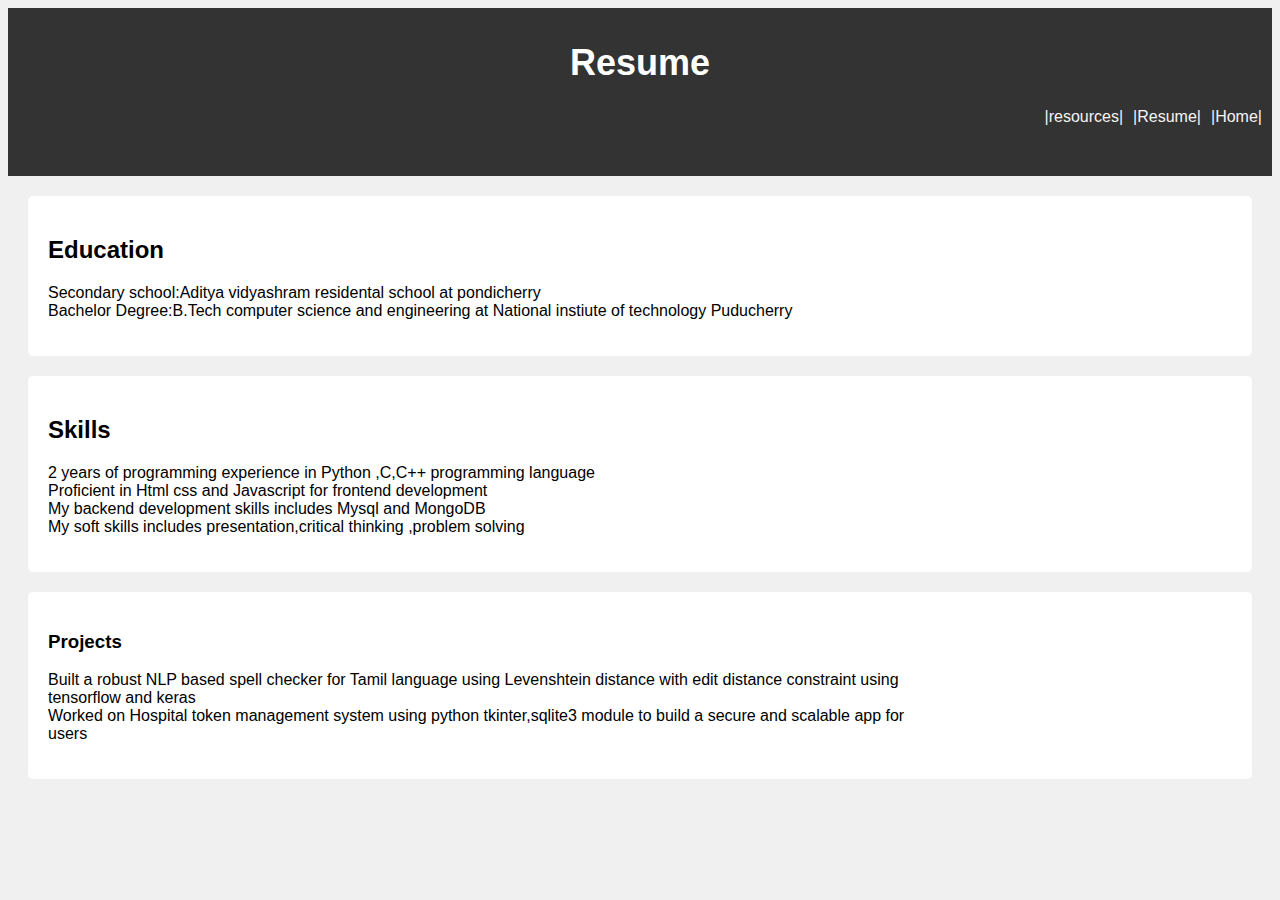
<file: resume.html>
<!DOCTYPE html>
<html lang="en">
<head>
    <meta charset="UTF-8">
    <meta name="viewport" content="width=device-width, initial-scale=1.0">
    <link rel="stylesheet" href="resume.css">
    <title>Resume</title>
</head>
<body>
<header>
<h1>
Resume
</h1>
<nav>
    <ul>
        <ul class="nobullets">
          
            <ul class="nobullets">
                <li class="home"><a href="main.html">|Home|</a></li>
                <li class="res"><a href="resume.html" >|Resume|</a></li>
                <li class="resources"><a href="resource.html">|resources|</a></li>
            </ul>
<ul>
</nav>
</header> 
<section class="Education">
<h2>Education</h2>
<p>Secondary school:Aditya vidyashram residental school at pondicherry<br>Bachelor Degree:B.Tech computer science and engineering at National instiute of technology Puducherry
<br></p>
</section>
<section class="Education">
    <h2>Skills</h2>
    <p>2 years of programming experience  in Python ,C,C++ programming language<br>Proficient in Html css and Javascript for frontend development
    <br>My backend development skills  includes  Mysql and MongoDB
    <br>My soft skills includes presentation,critical thinking ,problem solving </p>
    </section>
<section class="Education">
    <h3>Projects</h3>
    <p>Built a robust  NLP based spell checker for Tamil language using Levenshtein distance with edit distance constraint using<br>
    tensorflow and keras<br>Worked on Hospital token management system using python tkinter,sqlite3 module to build a secure and scalable app for <br>users </p>

</section>
</body>
</html>
</file>
<file: resume.css>
body{
    font-family: Arial, sans-serif;
    background-color: #f0f0f0;
}
header {
    background-color: #333;
    color: #fff;
    text-align: center;
    padding: 10px;
}
.home
{
    color: #fff;
}
header h1 {
    font-size: 36px;
}

header p {
    font-size: 18px;
}
.mymenu nav a
{
    
  margin:0;
  padding: 0;
  color:#f0f0f0;
  

}
section {
    background-color: #fff;
    margin: 20px;
    padding: 20px;
    border-radius: 5px;
}
.nobullets a{
    color:whitesmoke;
    text-decoration:none;
}
.nobullets  {
  color:whitesmoke;
    display:flex;
    gap:10px;
    flex-direction:row-reverse;
    list-style-type:None;
    margin-bottom:20px;
}
footer {
    background-color: #333;
    color: #fff;
    text-align: center;
    padding: 10px;
    bottom:0;
}
.education
{
    padding:20px;
    margin:10px;
}
</file>
